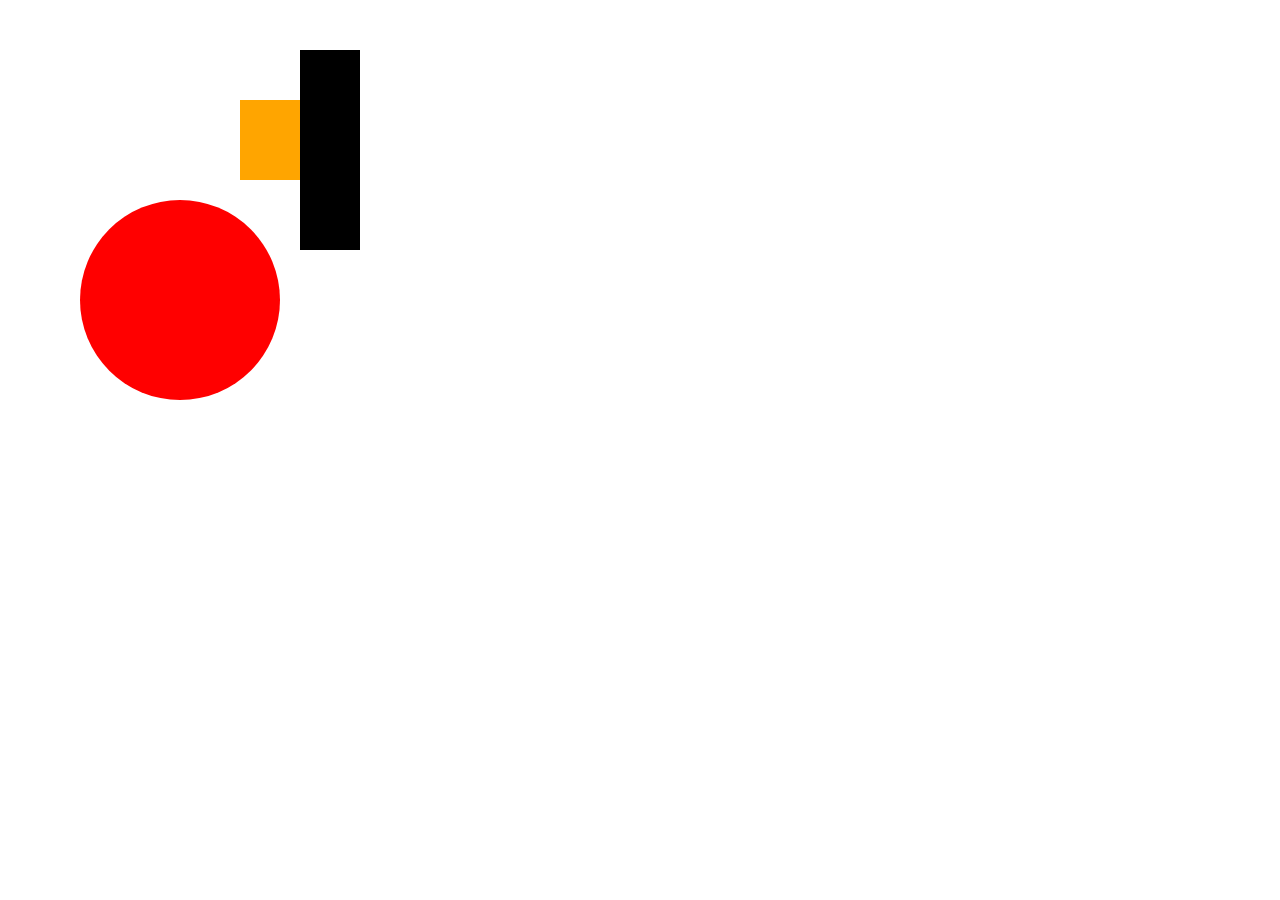
<file: suprematic.html>
<!DOCTYPE html>
<html lang="en" dir="ltr">
  <head>
    <meta charset="utf-8">
    <title></title>
    <style media="screen">
      .black {
        width: 60px;
        height: 200px;
        background: black;
        position: absolute;
        top: 50px;
        left: 300px;
        z-index: 2;
      }
      .black:hover{
      background: blue;

      }
      .orange {
        width: 80px;
        height: 80px;
        background: orange;
        position: absolute;
        top: 100px;
        left: 240px;
        transition: all .1s ease-out
        z-index: 100;
      }
      orange:hover{
        width: 100px:
      }
      .red:hover{
        transform: scale(2);
        transition: all .1s ease-out;
      }
      .red {
        width: 200px;
        height: 200px;
        background: red;
        position: absolute;
        top: 200px;
        left: 80px;
        border-radius: 100%;
        transition: all .8s ease-out;
      }
    </style>
  </head>
  <body>
    <div class="black"></div>
    <div class="orange"></div>
    <div class="red"></div>


  </body>
</html>
</file>
